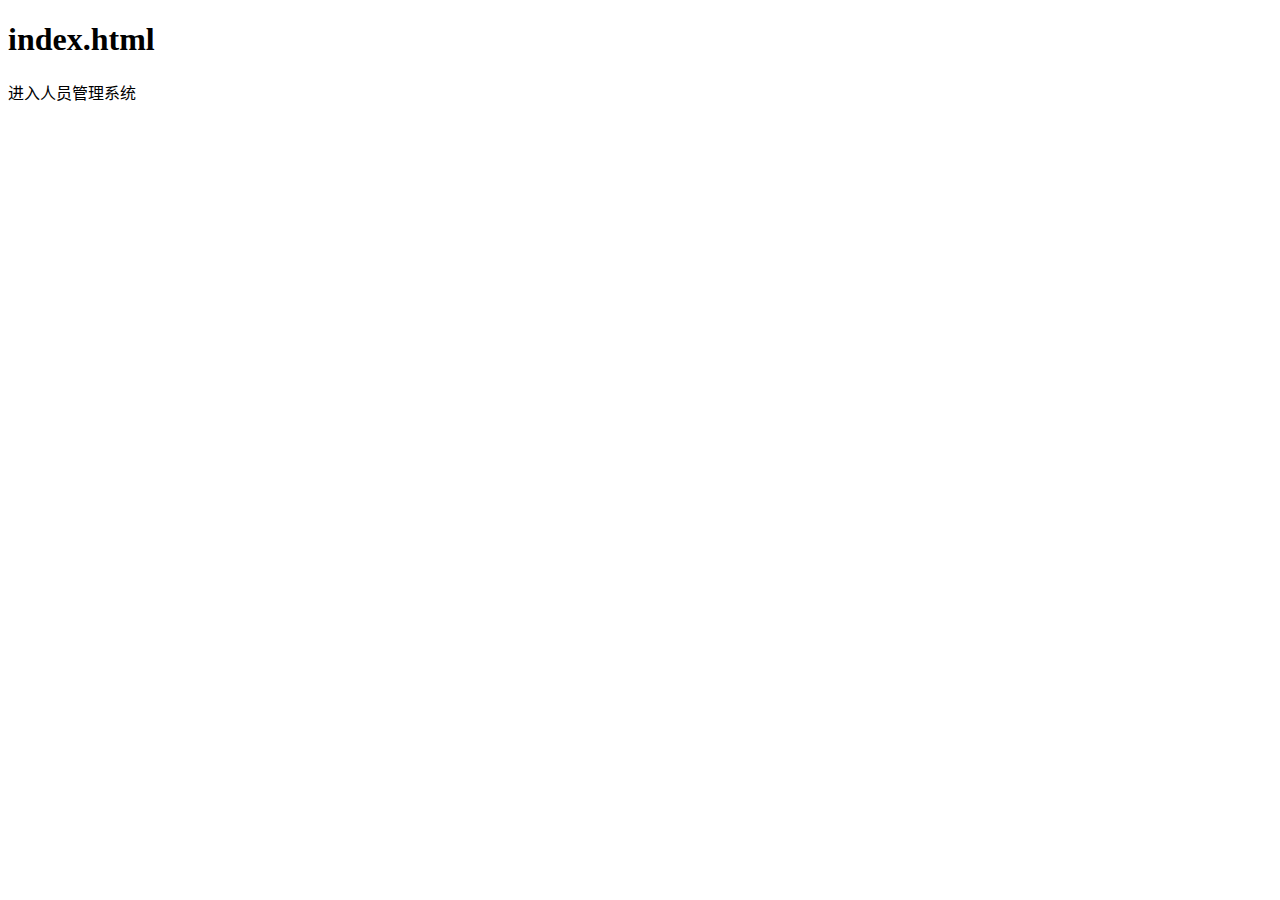
<file: target/ssm-1.0-SNAPSHOT/WEB-INF/templates/index.html>
<!DOCTYPE html>
<html lang="zh-CN" xmlns:th="http://www.thymeleaf.org">
<head>
    <meta charset="UTF-8">
    <meta http-equiv="X-UA-Compatible" content="IE=edge">
    <meta name="viewport"
          content="width=device-width,initial-scale=1.0,maximum-scale=1.0,minimum-scale=1.0,user-scalable=no">
    <title>Title</title>
</head>
<body>
<h1>index.html</h1>
<a th:href="@{/employee/page/1}">进入人员管理系统</a>
</body>
</html>
</file>
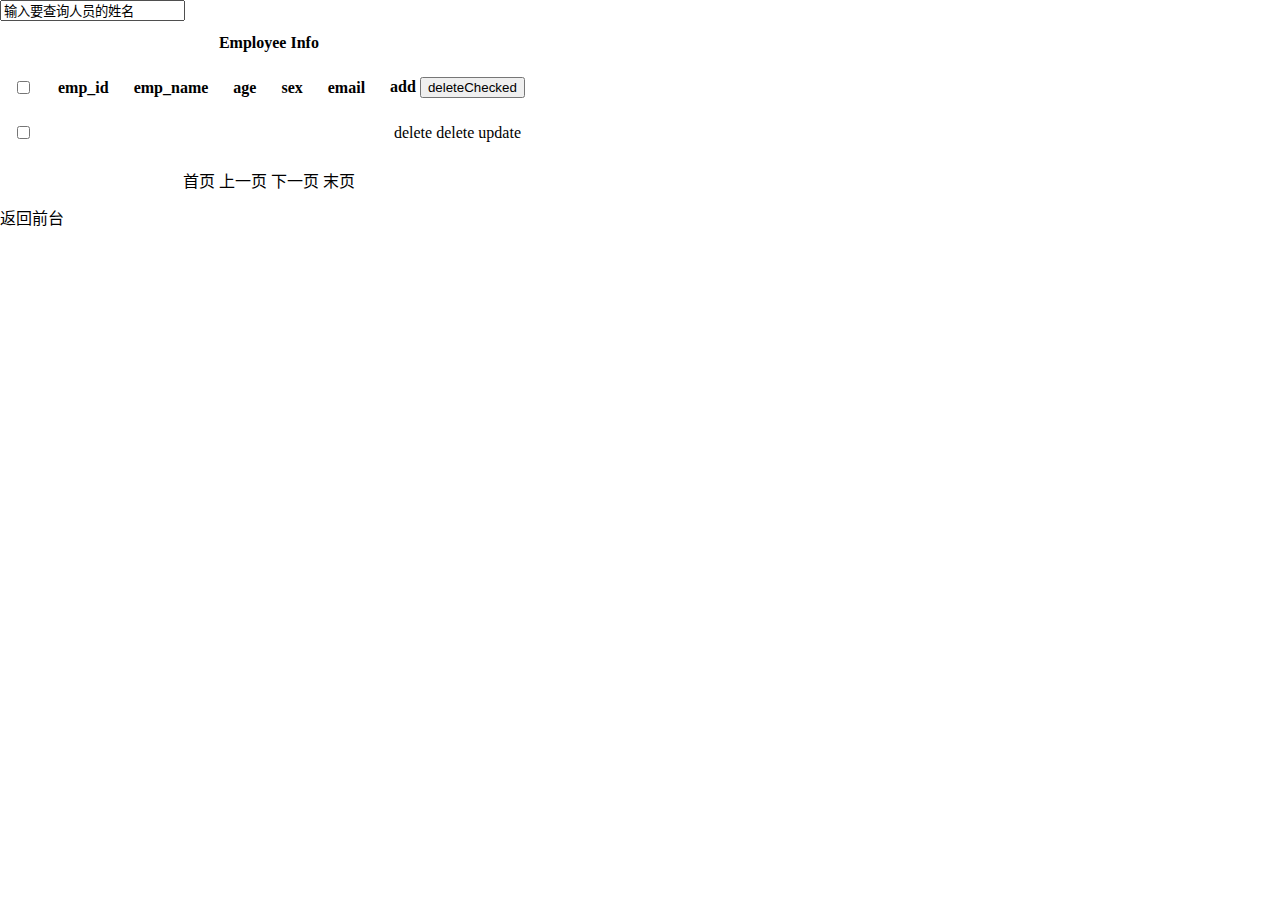
<file: target/ssm-1.0-SNAPSHOT/WEB-INF/templates/employee_list.html>
<!DOCTYPE html>
<html lang="zh-CN" xmlns:th="http://www.thymeleaf.org">
<head>
    <meta charset="UTF-8">
    <meta http-equiv="X-UA-Compatible" content="IE=edge">
    <meta name="viewport"
          content="width=device-width,initial-scale=1.0,maximum-scale=1.0,minimum-scale=1.0,user-scalable=no">
    <title>用户</title>
    <link th:rel="stylesheet" th:href="@{/static/css/employee.css}">

</head>
<body marginheight="0" marginwidth="0">

<div id="searchDiv">
    <form th:action="@{/search/1}" method="get">
        <input type="text" name="empName" value="输入要查询人员的姓名" id="searchInput">
        <img th:src="@{/static/img/R-C.png}">
        <input type="submit" style="display: none">
    </form>
</div>

<script>
    var searchInput=document.getElementById('searchInput');
    var img=document.querySelector('img');
    var searchSubmit=document.getElementById('searchDiv').querySelectorAll('input')[1];

    searchInput.onfocus=function (){
        if(this.value==='输入要查询人员的姓名'){
            this.value='';
            this.style.color='black';
        }
    }

    searchInput.onblur=function (){
        if(this.value===''){
            this.value='输入要查询人员的姓名';
            this.style.color='rgba(54, 53, 53, 0.58)';
        }
    }

    img.onclick=function (){
        if (searchInput.value==='' || searchInput.value==='输入要查询人员的姓名'){
            alert('输入信息为空');
        }else {
            searchSubmit.click();
        }
    }
</script>


<form th:action="@{'/deleteChecked/'+${page.pageNum}}" method="post">
    <input type="hidden" name="_method" value="delete">
    <table border="0.5" cellpadding="12" cellspacing="1"  style="text-align: center">
        <thead>
        <tr>
            <th colspan="7" id="theadFirstTh">Employee Info</th>
        </tr>
        <tr>
            <!--document.querySelector('thead').querySelectorAll('input')[0]; -->
            <th><input type="checkbox"></th>
            <th>emp_id</th>
            <th>emp_name</th>
            <th>age</th>
            <th>sex</th>
            <th>email</th>
            <th>
                <a th:href="@{'/insert/'+${page.pages}}">add</a>
                <!--document.querySelector('thead').querySelectorAll('input')[1]; -->
                <input type="submit" value="deleteChecked" id="checkedInput">
            </th>
        </tr>
        </thead>
        <tbody>
        <tr th:each="employee : ${page.list}" id="tbodyFirstTr">
            <td><input type="checkbox" name="empIds" th:value="${employee.empId}"></td>
            <td th:text="${employee.empId}"></td>
            <td th:text="${employee.empName}"></td>
            <td th:text="${employee.age}"></td>
            <td th:text="${employee.sex}"></td>
            <td th:text="${employee.email}"></td>
            <td id="tdOption">
                <a th:if="${page.size>1}" th:href="@{'/delete/'+${employee.empId}+'/'+${page.pageNum}}" id="firstDelete" >delete</a>
                <a th:if="${page.size==1}" th:href="@{'/delete/'+${employee.empId}+'/'+${page.prePage}}" id="secondDelete" >delete</a>

                <span th:each="num : ${page.navigatepageNums}">
                 <a th:if="${page.pageNum==num}" th:href="@{'/update/'+${employee.empId}+'/'+${num}}" id="update">update</a>
              </span>
            </td>
        </tr>
        <tr id="tbodySecondTr">
            <td colspan="7" id="tbodySecondTh">
          <span th:if="${page.hasPreviousPage}">
              <a th:href="@{/employee/page/1}">首页</a>
              <a th:href="@{'/employee/page/'+${page.prePage}}">上一页</a>
          </span>

                <span th:each="num : ${page.navigatepageNums}">
              <a th:if="${page.pageNum==num}"
                 th:href="@{'/employee/page/'+${num}}" th:text="'['+${num}+']'" style="color:red;"></a>

              <a th:if="${page.pageNum!=num}"
                 th:href="@{'/employee/page/'+${num}}" th:text="${num} "></a>
          </span>

                <span th:if="${page.hasNextPage}">
              <a th:href="@{'/employee/page/'+${page.nextPage}}">下一页</a>
              <a th:href="@{'/employee/page/'+${page.pages}}">末页</a>
          </span>
            </td>
        </tr>
        </tbody>
    </table>
</form>


<script>
    var flag=0;//记录复选框状态
    var headFirstCheckbox=document.querySelector('thead').querySelectorAll('input')[0];
    var submit=document.querySelector('thead').querySelectorAll('input')[1];
    var checkbox=document.querySelector('tbody').querySelectorAll('input');

    //触发thead的复选框
    headFirstCheckbox.onclick=function (){
        if(this.checked){
            for(var i=0;i<checkbox.length;i++){
                checkbox[i].checked='checked';
                submit.style.display='block';
            }
        }else{
            for(var i=0;i<checkbox.length;i++){
                checkbox[i].checked=false;
                submit.style.display='none';
            }
        }
    }

    //触发tbody的复选框
    for(var i=0;i<checkbox.length;i++){
        checkbox[i].onclick=function (){
            if(!this.checked){
                headFirstCheckbox.checked=false;

                /*
                其中一个复选框取消选中，遍历此页面复选框状态，只要有一个还在选中状态，
                headSecondCheckbox就继续显示（在flag为1时）
                */
                for(var i=0;i<checkbox.length;i++){
                    if (checkbox[i].checked){
                        flag+=1;
                        break;
                    }
                }
                if (flag===1){
                    submit.style.display='block';
                    flag=0;//恢复为0,其他复选框执行要执行相同的流程，如果不为0，会影响判断结果
                }else{
                    submit.style.display='none';
                }
            }else {
                submit.style.display='block';
            }
        }
    }
</script>
<a th:href="@{/}" class="a1" id="frontDesktop">返回前台</a>
</body>
</html>
</file>
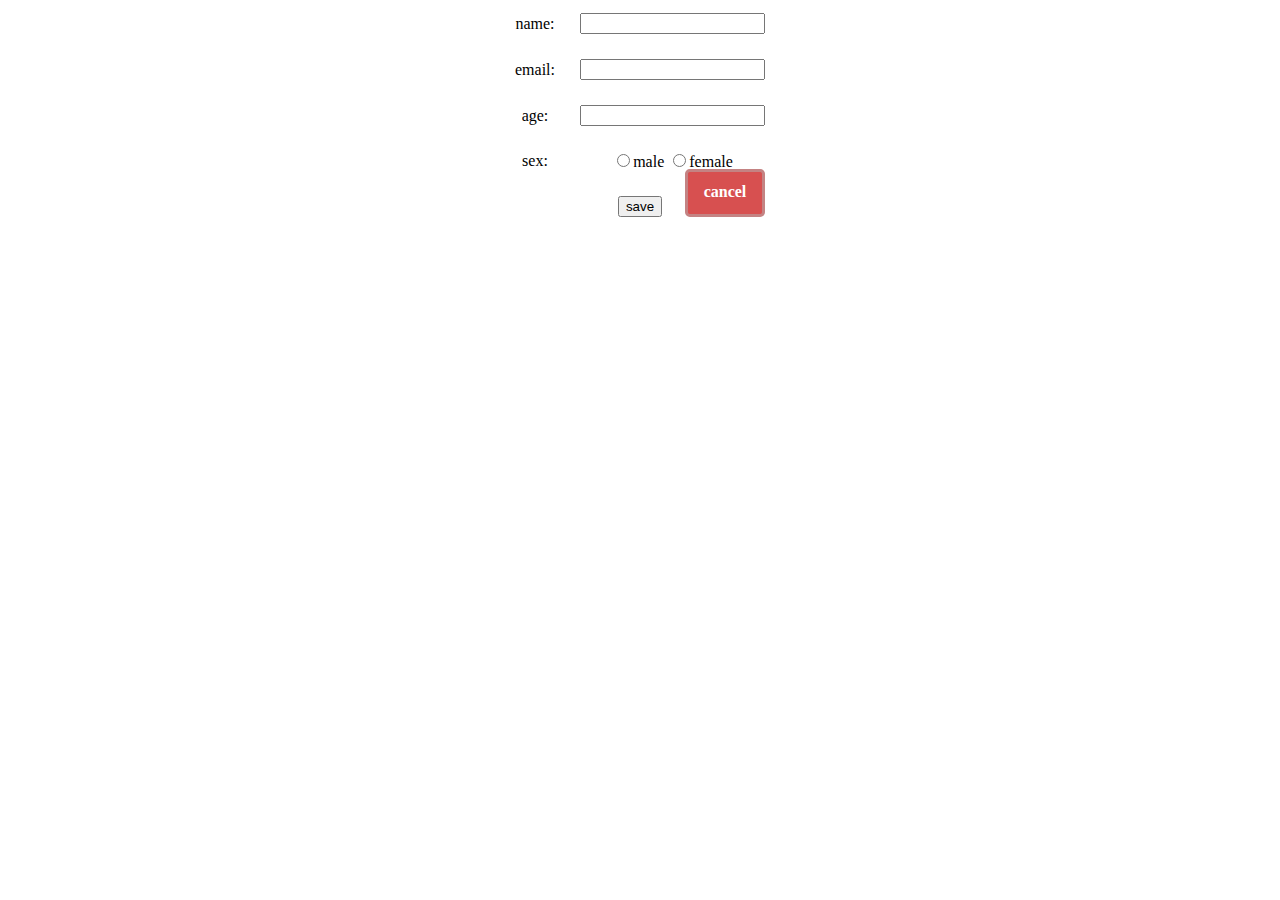
<file: target/ssm-1.0-SNAPSHOT/WEB-INF/templates/insert.html>
<!DOCTYPE html>
<html lang="zh-CN" xmlns:th="http://www.thymeleaf.org">
<head>
    <meta charset="UTF-8">
    <meta http-equiv="X-UA-Compatible" content="IE=edge">
    <meta name="viewport"
          content="width=device-width,initial-scale=1.0,maximum-scale=1.0,minimum-scale=1.0,user-scalable=no">
    <title>添加员工</title>
    <link rel="stylesheet" th:href="@{/static/css/update-or-insert.css}">
    <style>
        #cancel{
            padding-top: 0.7rem;
            box-sizing: border-box;
            margin-top: -3rem;
            float:right;
            display:block;
            width: 5rem;
            height: 3rem;
            background-color: rgba(210, 56, 56, 0.88);
            border-color: #c48383;
            border-radius: 0.3rem;
            border-style: solid;
            color: white;
            font-weight: bolder;
            font-size: 1rem;
            text-decoration: none;
        }
    </style>
</head>
<body marginwidth="0" marginheight="0">
<div id="div">
    <center>
        <form th:action="@{'/employee/insert/'+${lastPage}}" method="post">
            <table border="0.5" cellpadding="12" cellspacing="1"  style="text-align: center">
                <tr id="firstTr">
                    <td>
                        <label for="name">name:</label>
                    </td>
                    <td>
                        <input type="text" name="empName" id="name">
                    </td>
                </tr>

                <tr id="secondTr">
                    <td>
                        <label for="email">email:</label>
                    </td>
                    <td>
                        <input type="email" name="email" id="email">
                    </td>
                </tr>

                <tr id="thirdTr">
                    <td>
                        <label for="age">age:</label>
                    </td>
                    <td>
                        <input type="number" name="age" min="0" id="age">
                    </td>
                </tr>

                <tr id="fourthTr">
                    <td>
                        <label>sex:</label>
                    </td>
                    <td>
                        <input type="radio" name="sex" value="男" id="male"><label for="male">male</label>
                        <input type="radio" name="sex" value="女" id="female"><label for="female">female</label>
                    </td>
                </tr>

                <tr id="fifthTr">
                    <td colspan="2" >
                        <input type="submit" value="save" id="submit"><br>
                        <a th:href="@{/employee/page/1}" id="cancel">cancel</a>
                    </td>
                </tr>
            </table>
        </form>
    </center>
</div>
<script>
    var name=document.querySelector('#firstTr').querySelector('input');
    var email=document.querySelector('#secondTr').querySelector('input');
    var age=document.querySelector('#thirdTr').querySelector('input');
    var male=document.getElementById('male');
    var female=document.getElementById('female');
    var submit=document.getElementById('submit');

    submit.onclick=function (e){
        if(name.value==='' || email.value==='' || age.value==='' ||(male.checked===false && female.checked===false)){
            e.preventDefault();
            alert('有信息为空');
        }
    }
</script>
</body>
</html>
</file>
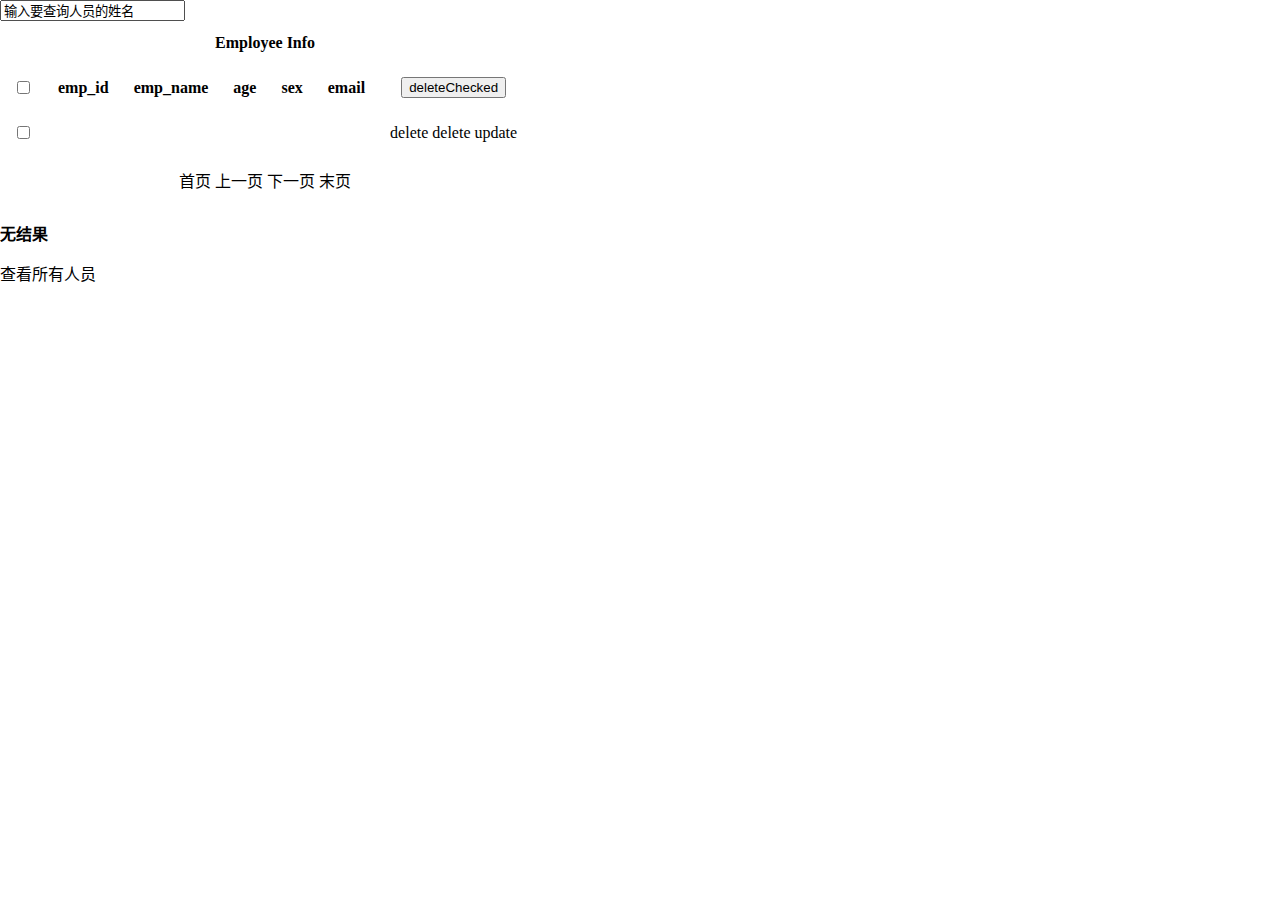
<file: target/ssm-1.0-SNAPSHOT/WEB-INF/templates/search_employee_list.html>
<!DOCTYPE html>
<html lang="zh-CN" xmlns:th="http://www.thymeleaf.org">
<head>
    <meta charset="UTF-8">
    <meta http-equiv="X-UA-Compatible" content="IE=edge">
    <meta name="viewport"
          content="width=device-width,initial-scale=1.0,maximum-scale=1.0,minimum-scale=1.0,user-scalable=no">
    <title>用户</title>
    <link th:rel="stylesheet" th:href="@{/static/css/search.css}">
</head>
<body marginheight="0" marginwidth="0">
<div id="searchDiv">
    <form th:action="@{/search/1}" method="get">
        <input type="text" name="empName" value="输入要查询人员的姓名" id="searchInput">
        <img th:src="@{/static/img/R-C.png}">
        <input type="submit" style="display: none">
    </form>
</div>

<script>
    var searchInput=document.getElementById('searchInput');
    var img=document.querySelector('img');
    var searchSubmit=document.getElementById('searchDiv').querySelectorAll('input')[1];

    searchInput.onfocus=function (){
        if(this.value==='输入要查询人员的姓名'){
            this.value='';
            this.style.color='black';
        }
    }

    searchInput.onblur=function (){
        if(this.value===''){
            this.value='输入要查询人员的姓名';
            this.style.color='rgba(54, 53, 53, 0.58)';
        }
    }

    img.onclick=function (){
        if (searchInput.value==='' || searchInput.value==='输入要查询人员的姓名'){
            alert('输入信息为空');
        }else {
            searchSubmit.click();
        }
    }
</script>
<form th:if="${Empty}==1" th:action="@{'/deleteChecked/'+${page.pageNum}}" method="post">
    <input type="hidden" name="_method" value="delete">
    <table border="0.5" cellpadding="12" cellspacing="1"  style="text-align: center">
        <thead>
           <tr>
              <th colspan="7" id="theadFirstTh">Employee Info</th>
           </tr>
           <tr>
              <!--document.querySelector('thead').querySelectorAll('input')[0]; -->
              <th><input type="checkbox"></th>
              <th>emp_id</th>
              <th>emp_name</th>
              <th>age</th>
              <th>sex</th>
              <th>email</th>
              <th>
                  <!--document.querySelector('thead').querySelectorAll('input')[1]; -->
                 <input type="submit" value="deleteChecked" id="checkedInput">
              </th>
           </tr>
        </thead>
        <tbody>
           <tr th:each="employee : ${page.list}" id="tbodyFirstTr">
              <td><input type="checkbox" name="empIds" th:value="${employee.empId}"></td>
              <td th:text="${employee.empId}"></td>
              <td th:text="${employee.empName}"></td>
              <td th:text="${employee.age}"></td>
              <td th:text="${employee.sex}"></td>
              <td th:text="${employee.email}"></td>
              <td id="tdOption">
                  <a th:if="${page.size>1}" th:href="@{'/delete/'+${employee.empId}+'/'+${page.pageNum}}" id="firstDelete">delete</a>
                  <a th:if="${page.size==1}" th:href="@{'/delete/'+${employee.empId}+'/'+${page.prePage}}" id="secondDelete">delete</a>

                  <span th:each="num : ${page.navigatepageNums}">
                     <a th:if="${page.pageNum==num}" th:href="@{'/update/'+${employee.empId}+'/'+${num}}" id="update">update</a>
                  </span>
              </td>
           </tr>
           <tr id="tbodySecondTr">
              <td colspan="7" id="tbodySecondTh">
              <span th:if="${page.hasPreviousPage}">
                  <a th:href="@{'/search/'+${empName}+'/'+1}">首页</a>
                  <a th:href="@{'/search/'+${empName}+'/'+${page.prePage}}">上一页</a>
              </span>

              <span th:each="num : ${page.navigatepageNums}">
                  <a th:if="${page.pageNum==num}"
                     th:href="@{'/search/'+${empName}+'/'+${num}}" th:text="'['+${num}+']'" style="color:red;"></a>

                  <a th:if="${page.pageNum!=num}"
                     th:href="@{'/search/'+${empName}+'/'+${num}}" th:text="${num}"></a>
              </span>

              <span th:if="${page.hasNextPage}">
                  <a th:href="@{'/search/'+${empName}+'/'+${page.nextPage}}">下一页</a>
                  <a th:href="@{'/search/'+${empName}+'/'+${page.pages}}">末页</a>
              </span>
              </td>
           </tr>
        </tbody>
    </table>
</form>

<p th:if="${Empty}==0"><b>无结果</b></p>

<script>
    var flag=0;//记录复选框状态
    var headFirstCheckbox=document.querySelector('thead').querySelectorAll('input')[0];
    var submit=document.querySelector('thead').querySelectorAll('input')[1];
    var checkbox=document.querySelector('tbody').querySelectorAll('input');
    //触发thead的复选框
    headFirstCheckbox.onclick=function (){
        if(this.checked){
            for(var i=0;i<checkbox.length;i++){
                checkbox[i].checked='checked';
                submit.style.display='block';
            }
        }else{
            for(var i=0;i<checkbox.length;i++){
                checkbox[i].checked=false;
                submit.style.display='none';
            }
        }
    }

    //触发tbody的复选框
    for(var i=0;i<checkbox.length;i++){
        checkbox[i].onclick=function (){
            if(!this.checked){
                headFirstCheckbox.checked=false;

                /*
                其中一个复选框取消选中，遍历此页面复选框状态，只要有一个还在选中状态，
                headSecondCheckbox就继续显示（在flag为1时）
                */
                for(var i=0;i<checkbox.length;i++){
                    if (checkbox[i].checked){
                        flag+=1;
                        break;
                    }
                }
                if (flag===1){
                    submit.style.display='block';
                    flag=0;//恢复为0,其他复选框执行要执行相同的流程，如果不为0，会影响判断结果
                }else{
                    submit.style.display='none';
                }
            }else {
                submit.style.display='block';
            }
        }
    }
</script>
<a th:href="@{/employee/page/1}" id="employeeList">查看所有人员</a>
</body>
</html>
</file>
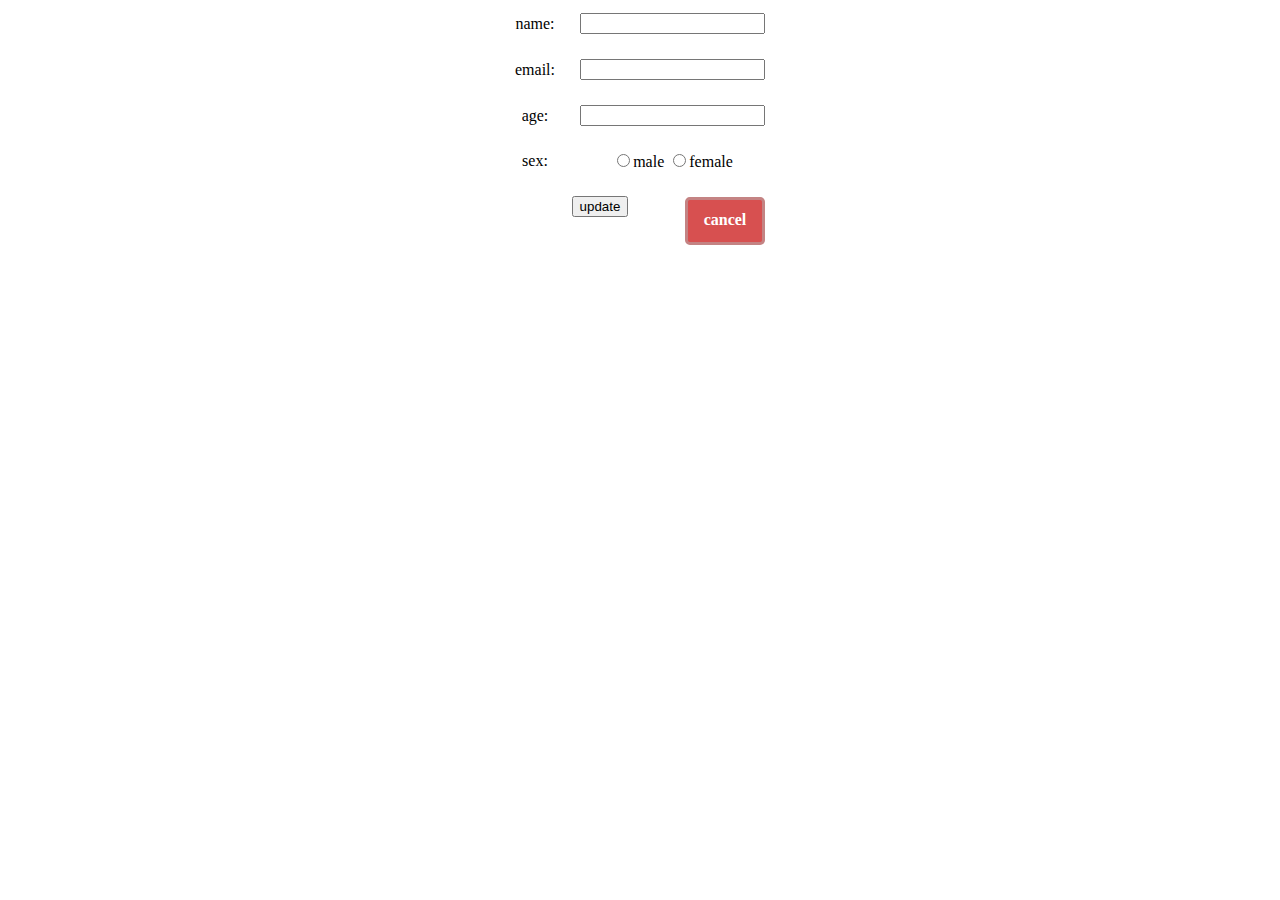
<file: target/ssm-1.0-SNAPSHOT/WEB-INF/templates/update.html>
<!DOCTYPE html>
<html lang="zh-CN" xmlns:th="http://www.thymeleaf.org">
<head>
    <meta charset="UTF-8">
    <meta http-equiv="X-UA-Compatible" content="IE=edge">
    <meta name="viewport"
          content="width=device-width,initial-scale=1.0,maximum-scale=1.0,minimum-scale=1.0,user-scalable=no">
    <title>更新表</title>
    <style>
        #updateCancel{
            padding-top: 0.7rem;
            box-sizing: border-box;
            margin-top: 0.05rem;
            float:right;
            display:block;
            width: 5rem;
            height: 3rem;
            background-color: rgba(210, 56, 56, 0.88);
            border-color: #c48383;
            border-radius: 0.3rem;
            border-style: solid;
            color: white;
            font-weight: bolder;
            font-size: 1rem;
            text-decoration: none;
        }
    </style>
    <link rel="stylesheet" th:href="@{/static/css/update-or-insert.css}">
</head>
<body marginheight="0" marginwidth="0">
<div id="div">
    <center>
        <form th:action="@{'/employee/update/'+${employee.empId}+'/'+${pageNum}}" method="post">
            <input type="hidden" name="_method" value="put">
            <table border="0.5" cellpadding="12" cellspacing="1"  style="text-align: center">
                <tr id="firstTr">
                    <td>
                        <label for="name">name:</label>
                    </td>
                    <td>
                        <input type="text" name="empName" th:value="${employee.empName}" id="name">
                    </td>
                </tr>

                <tr id="secondTr">
                    <td>
                        <label for="email">email:</label>
                    </td>
                    <td>
                        <input type="email" name="email" th:value="${employee.email}" id="email">
                    </td>
                </tr>

                <tr id="thirdTr">
                    <td>
                        <label for="age">age:</label>
                    </td>
                    <td>
                        <input type="number" name="age" th:value="${employee.age}" min="0" id="age">
                    </td>
                </tr>

                <tr id="fourthTr">
                    <td>
                        <label>sex:</label>
                    </td>
                    <td>
                        <!--
                           th:field="${employee.sex}"可用于单选框或复选框的回显
                           若单选框的value和employee.sex的值一致，则添加checked="checked"属性-->
                        <input type="radio" name="sex" value="男" th:field="${employee.sex}" id="male"><label for="male">male</label>
                        <input type="radio" name="sex" value="女" th:field="${employee.sex}" id="female"><label for="female">female</label>
                    </td>
                </tr>

                <tr id="fifthTr">
                    <td colspan="2" align="center">
                        <input type="submit" value="update" id="submit">
                        <a th:href="@{'/employee/page/'+${pageNum}}" id="updateCancel">cancel</a>
                    </td>
                </tr>
            </table>
        </form>
    </center>
</div>
<script>
    var name=document.querySelector('#firstTr').querySelector('input');
    var email=document.querySelector('#secondTr').querySelector('input');
    var age=document.querySelector('#thirdTr').querySelector('input');
    var male=document.getElementById('male');
    var female=document.getElementById('female');
    var submit=document.getElementById('submit');

    submit.onclick=function (e){
        if(name.value==='' || email.value==='' || age.value==='' ||(male.checked===false && female.checked===false)){
            e.preventDefault();
            alert('有信息为空');
        }
    }
</script>

</body>
</html>
</file>
